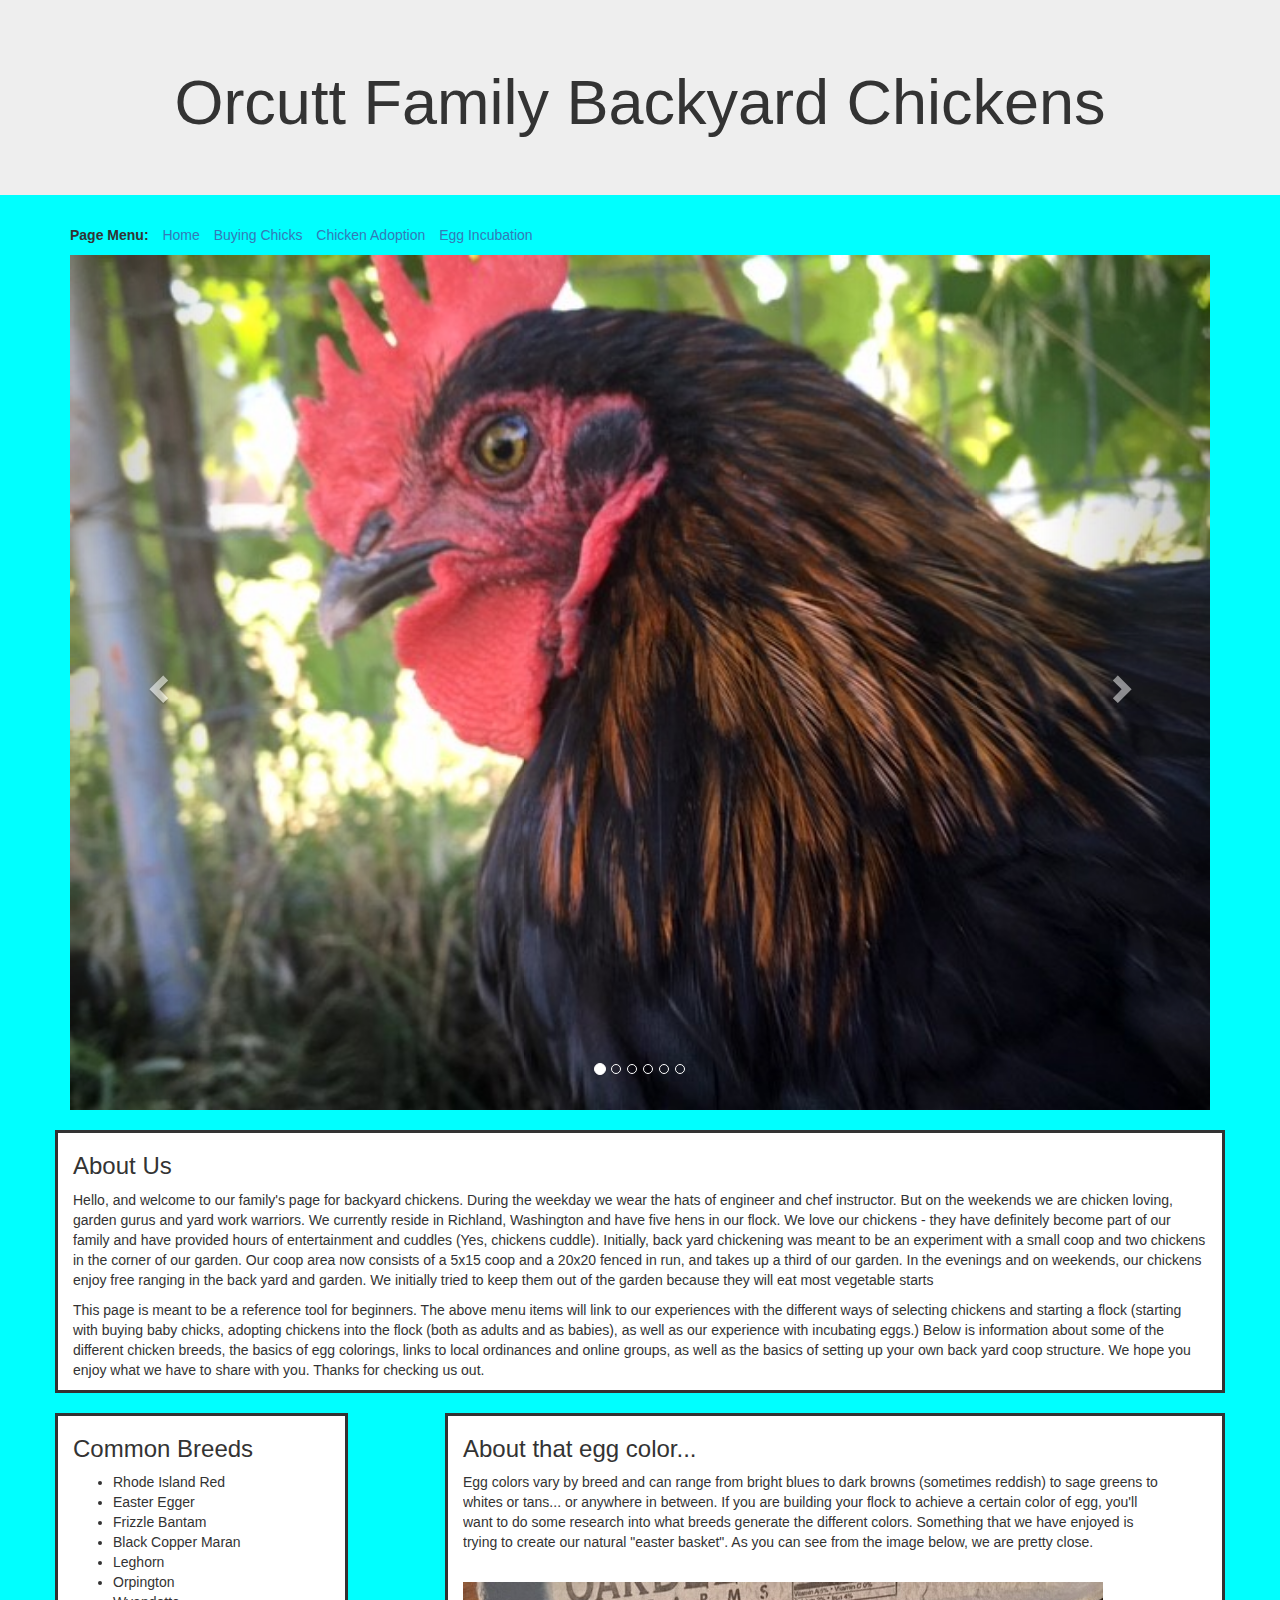
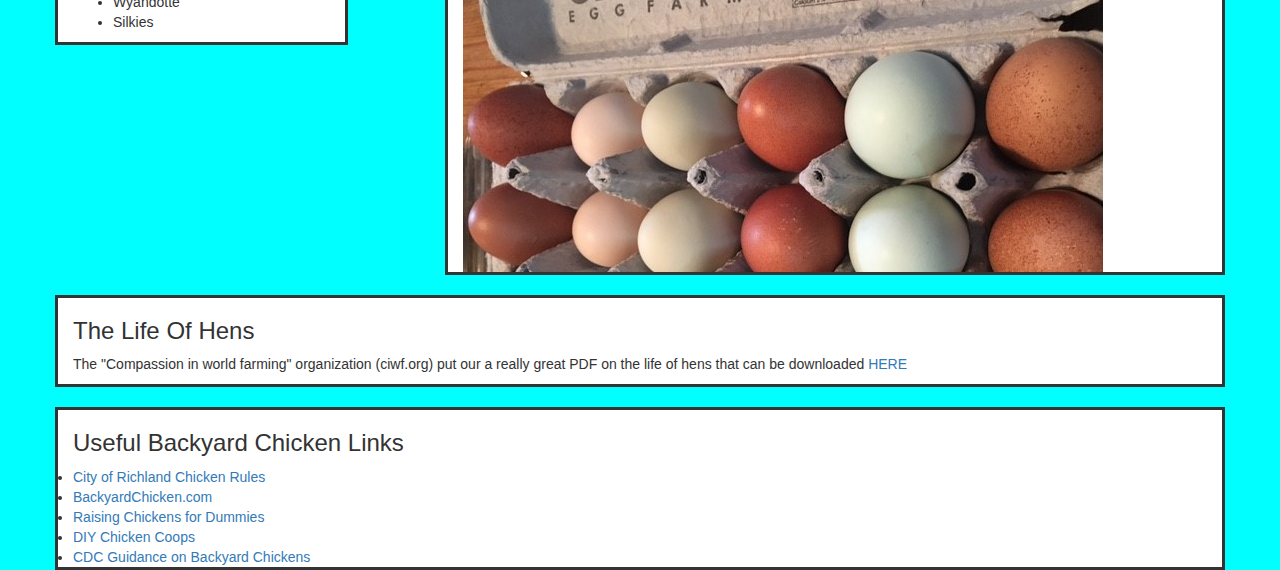
<file: index.html>
<!--/***********************************************************
** PROGRAM:  Final Project, index.html - CS290
** NAME:  Shara Orcutt
** DUE:   11/19/2017
** OBJECTIVE: Make a web using that includes the following:
**  Carousel of Images
**  Horizontal Menu
**  Minimum of 3 sub pages
**  An unordered list
**  A scroll bar
**  Link to external site
**  Download of sometype
*************************************************************-->

<!DOCTYPE html>
<html lang="en">
<head>
	<meta charset="UTF-8">
	<title>Final Project</title>
	<link rel="stylesheet" href="style.css">

	<!--***************************************************************
	** Required for bootstrap - https://www.w3schools.com/bootstrap/bootstrap_get_started.asp
	****************************************************************-->
	<meta name="viewport" content="width=device-width, initial-scale=1">
	<link rel="stylesheet" href="https://maxcdn.bootstrapcdn.com/bootstrap/3.3.7/css/bootstrap.min.css">
	<script src="https://ajax.googleapis.com/ajax/libs/jquery/3.2.1/jquery.min.js"></script>
	<script src="https://maxcdn.bootstrapcdn.com/bootstrap/3.3.7/js/bootstrap.min.js"></script>
</head>
<body>
	<div class="jumbotron text-center">
		<h1>Orcutt Family Backyard Chickens</h1>
	</div>
	<div class="container">
		<ul class="list-inline"> 
			<li><b>Page Menu:</b></li>
			<li><a href="index.html">Home</a></li>
			<li><a href="babyChicks.html">Buying Chicks</a></li>
			<li><a href="adoption.html">Chicken Adoption</a></li>
			<li><a href="incubation.html">Egg Incubation</a></li>
		</ul>
	</div>
	<!--***************************************************************
	** Carousel for bootstrap - https://www.w3schools.com/bootstrap/bootstrap_carousel.asp
	****************************************************************-->
	<div class="container">
		<div id="myCarousel" class="carousel slide" data-ride="carousel">
			<!-- Indicators -->
			<ol class="carousel-indicators">
				<li data-target="#myCarousel" data-slide-to="0" class="active"></li>
				<li data-target="#myCarousel" data-slide-to="1"></li>
				<li data-target="#myCarousel" data-slide-to="2"></li>
				<li data-target="#myCarousel" data-slide-to="3"></li>
				<li data-target="#myCarousel" data-slide-to="4"></li>
				<li data-target="#myCarousel" data-slide-to="5"></li>
			</ol>

			<!-- Wrapper for slides -->
			<div class="carousel-inner">
				<div class="item active">
					<img src="bcm1.jpg"" style="width:100%;">
				</div>

				<div class="item">
					<img src="chickens-napping.jpg" style="width:100%;">
				</div>

				<div class="item">
					<img src="snack-tim3.jpg" style="width:100%;">
				</div>

				<div class="item">
					<img src="shirley-cuddles2.jpg" style="width:100%;">
				</div>

				<div class="item">
					<img src="snack-time2.jpg" style="width:100%;">
				</div>

				<div class="item">
					<img src="chik222.jpg" style="width:100%;">
				</div>
			</div>

			<!-- Left and right controls -->
			<a class="left carousel-control" href="#myCarousel" data-slide="prev">
				<span class="glyphicon glyphicon-chevron-left"></span>
				<span class="sr-only">Previous</span>
			</a>
			<a class="right carousel-control" href="#myCarousel" data-slide="next">
				<span class="glyphicon glyphicon-chevron-right"></span>
				<span class="sr-only">Next</span>
			</a>
		</div>
	</div>
	</br>
	<div class="container">
		<div class="row">
			<div class="col-lg-12 do-my-border">
				<h3>About Us</h3>
				<p>Hello, and welcome to our family's page for backyard chickens.  During the weekday we wear the hats of engineer and chef instructor.  But on the weekends we are chicken loving, garden gurus and yard work warriors.  We currently reside in Richland, Washington and have five hens in our flock.  We love our chickens - they have definitely become part of our family and have provided hours of entertainment and cuddles (Yes, chickens cuddle).  Initially, back yard chickening was meant to be an experiment with a small coop and two chickens in the corner of our garden.  Our coop area now consists of a 5x15 coop and a 20x20 fenced in run, and takes up a third of our garden.  In the evenings and on weekends, our chickens enjoy free ranging in the back yard and garden.  We initially tried to keep them out of the garden because they will eat most vegetable starts 
				</p>

				<p>This page is meant to be a reference tool for beginners.  The above menu items will link to our experiences with the different ways of selecting chickens and starting a flock (starting with buying baby chicks, adopting chickens into the flock (both as adults and as babies), as well as our experience with incubating eggs.) Below is information about some of the different chicken breeds, the basics of egg colorings, links to local ordinances and online groups, as well as the basics of setting up your own back yard coop structure.  We hope you enjoy what we have to share with you.  Thanks for checking us out.
				</p>  
			</div>
		</div>
	</div>
	</br>
	<div class="container">
		<div class="row">
			<div class="col-lg-3 do-my-border">
				<div> 
					<h3>Common Breeds</h3>
					<ul calss="scroll-bar">
						<li>Rhode Island Red</li>
						<li>Easter Egger</li>
						<li>Frizzle Bantam</li>
						<li>Black Copper Maran</li>	
						<li>Leghorn</li>
						<li>Orpington</li>
						<li>Wyandotte</li>
						<li>Silkies</li>	
					</ul>
				</div>
			</div>
			<div class="col-lg-1"></div>
				<div class="col-lg-8 do-my-border">
					<h3>About that egg color...</h3>
					<div class="scroll-bar">
					<p>Egg colors vary by breed and can range from bright blues to dark browns (sometimes reddish) to sage greens to whites or tans... or anywhere in between. If you are building your flock to achieve a certain color of egg, you'll want to do some research into what breeds generate the different colors.  Something that we have enjoyed is trying to create our natural "easter basket".  As you can see from the image below, we are pretty close.  
					</p>
					</br>
					<img src="egg-colors1.jpg">
				</br>
				<p>Another thing to note beyond the color of the egg, is the shade of color.  If you were to type "Chicken egg colors" into a browser, you will see that there are many shades of each color.  It is quite a sport to breed certain colors.  We just took our chickens for what their breed likely laid and hoped for the best.  Even if you were to breed your perfect color of egg, you can see from the image below that the egg color throughout the lifecycle of the chicken can change.  In this case, it was the beginning changes as a chicken began to lay.  This is called "getting her paint on".  Additionally, the eggs may become lighter or more speckled with time.   
				</p>
				</br>
				<img src="egg-colors9.jpg">
				</div>
			</div>
		</div>
	</div>
	</br>
	<div class="container">
		<div class="row">
			<div class="col-lg-12 do-my-border">
			<h3>The Life Of Hens</h3>
			<p>The "Compassion in world farming" organization (ciwf.org) put our a really great PDF on the life of hens that can be downloaded <a href="The-life-of-laying-hens.pdf" download> HERE</a></p>
			</div>
		</div>
	</div>
	</br>
	<div class="container">
		<div class="row">
			<div class="col-lg-12 do-my-border">
			<h3>Useful Backyard Chicken Links</h3>
			<li><a href="http://www.codepublishing.com/WA/Richland/html/Richland07/Richland0703.html#7.03.015">City of Richland Chicken Rules</a>
			<li><a href="https://www.backyardchickens.com/forums/#raising-backyard-chickens.64">BackyardChicken.com</a>
			<li><a href="https://modernfarmer.com/2014/07/raising-backyard-chickens-dummies/">Raising Chickens for Dummies</a>
			<li><a href="http://www.countryliving.com/diy-crafts/g2452/diy-chicken-coops/">DIY Chicken Coops</a>
			<li><a href="https://www.cdc.gov/features/salmonellapoultry/index.html">CDC Guidance on Backyard Chickens</a>
			</br>
			</div>
		</div>
	</div>
</body>
</html>
</file>
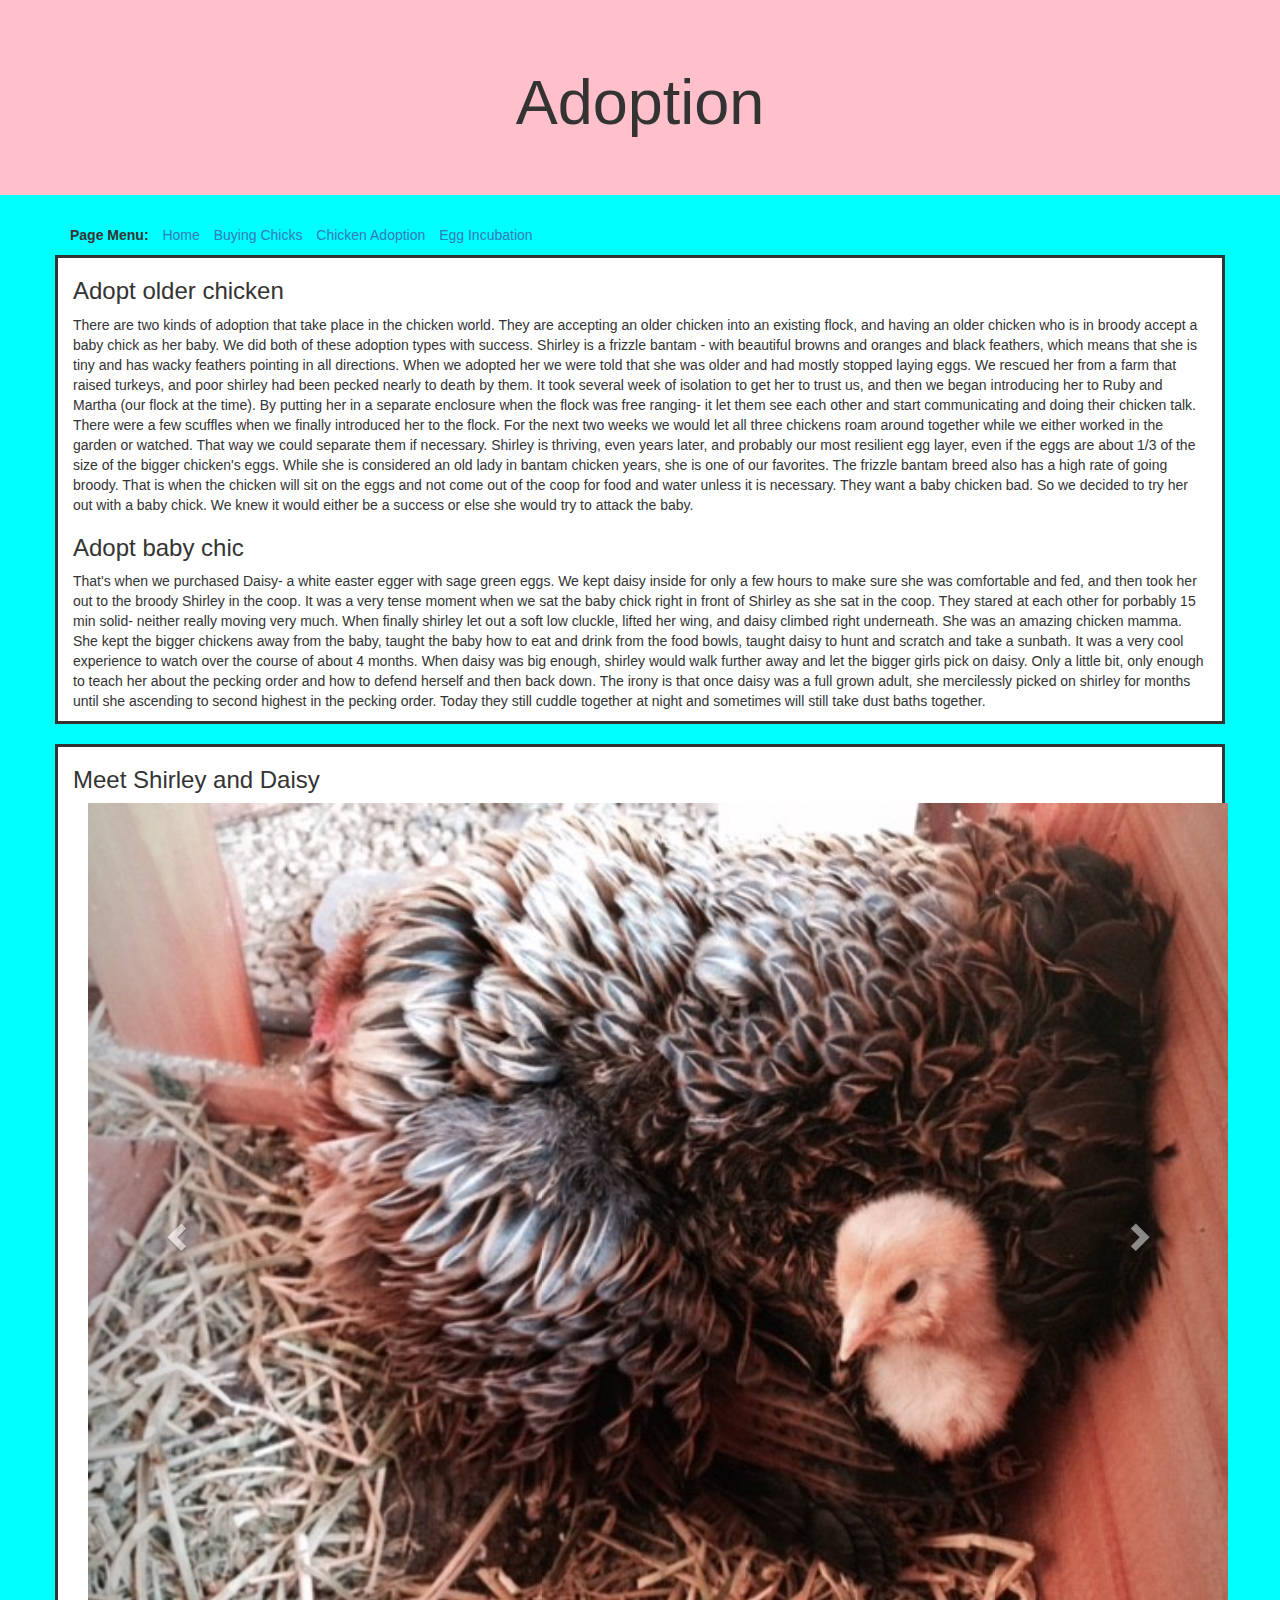
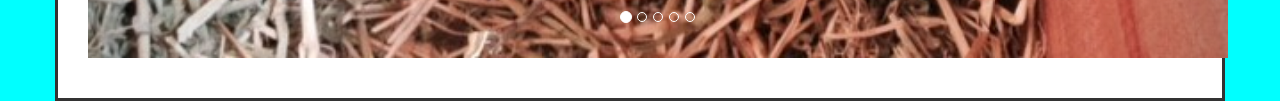
<file: adoption.html>
<!--/***********************************************************
** PROGRAM:  Final Project, adoption.html - CS290
** NAME:  Shara Orcutt
** DUE:   11/19/2017
** OBJECTIVE: 
*************************************************************-->

<!DOCTYPE html>
<html lang="en">
<head>
	<meta charset="UTF-8">
	<title>Final Project - Sub Page 2</title>
	<link rel="stylesheet" href="style.css">

	<!--***************************************************************
	** Required for bootstrap - https://www.w3schools.com/bootstrap/bootstrap_get_started.asp
	****************************************************************-->
	<meta name="viewport" content="width=device-width, initial-scale=1">
	<link rel="stylesheet" href="https://maxcdn.bootstrapcdn.com/bootstrap/3.3.7/css/bootstrap.min.css">
	<script src="https://ajax.googleapis.com/ajax/libs/jquery/3.2.1/jquery.min.js"></script>
	<script src="https://maxcdn.bootstrapcdn.com/bootstrap/3.3.7/js/bootstrap.min.js"></script>
</head>
<body>
		<div style="background: pink !important" class="jumbotron text-center">
		<h1>Adoption</h1>
	</div>
	<div class="container">
		<ul class="list-inline"> 
			<li><b>Page Menu:</b></li>
			<li><a href="index.html">Home</a></li>
			<li><a href="babyChicks.html">Buying Chicks</a></li>
			<li><a href="adoption.html">Chicken Adoption</a></li>
			<li><a href="incubation.html">Egg Incubation</a></li>
		</ul>
	</div>

		<div class="container">
		<div class="row">
			<div class="col-lg-12 do-my-border">
				<h3>Adopt older chicken</h3>
				<p>There are two kinds of adoption that take place in the chicken world.  They are accepting an older chicken into an existing flock, and having an older chicken who is in broody accept a baby chick as her baby.  We did both of these adoption types with success.  Shirley is a frizzle bantam - with beautiful browns and oranges and black feathers, which means that she is tiny and has wacky feathers pointing in all directions.  When we adopted her we were told that she was older and had mostly stopped laying eggs.  We rescued her from a farm that raised turkeys, and poor shirley had been pecked nearly to death by them.  It took several week of isolation to get her to trust us, and then we began introducing her to Ruby and Martha (our flock at the time).  By putting her in a separate enclosure when the flock was free ranging- it let them see each other and start communicating and doing their chicken talk.  There were a few scuffles when we finally introduced her to the flock.  For the next two weeks we would let all three chickens roam around together while we either worked in the garden or watched.  That way we could separate them if necessary.  Shirley is thriving, even years later, and probably our most resilient egg layer, even if the eggs are about 1/3 of the size of the bigger chicken's eggs.  While she is considered an old lady in bantam chicken years, she is one of our favorites.  The frizzle bantam breed also has a high rate of going broody.  That is when the chicken will sit on the eggs and not come out of the coop for food and water unless it is necessary.  They want a baby chicken bad.  So we decided to try her out with a baby chick.  We knew it would either be a success or else she would try to attack the baby.
				</p>
				<h3>Adopt baby chic</h3>
				<p>That's when we purchased Daisy- a white easter egger with sage green eggs.  We kept daisy inside for only a few hours to make sure she was comfortable and fed, and then took her out to the broody Shirley in the coop.  It was a very tense moment when we sat the baby chick right in front of Shirley as she sat in the coop.  They stared at each other for porbably 15 min solid- neither really moving very much.  When finally shirley let out a soft low cluckle, lifted her wing, and daisy climbed right underneath.  She was an amazing chicken mamma.  She kept the bigger chickens away from the baby, taught the baby how to eat and drink from the food bowls, taught daisy to hunt and scratch and take a sunbath.  It was a very cool experience to watch over the course of about 4 months.  When daisy was big enough, shirley would walk further away and let the bigger girls pick on daisy.  Only a little bit, only enough to teach her about the pecking order and how to defend herself and then back down.  The irony is that once daisy was a full grown adult, she mercilessly picked on shirley for months until she ascending to second highest in the pecking order.  Today they still cuddle together at night and sometimes will still take dust baths together.
				</p>  
			</div>
		</div>
	</div>
	</br>
	<div class="container">
		<div class="row">
			<div class="col-lg-12 do-my-border">
				<div> 
					<h3>Meet Shirley and Daisy</h3>
					<div class="container">
						<div id="myCarousel" class="carousel slide" data-ride="carousel">
							<!-- Indicators -->
							<ol class="carousel-indicators">
								<li data-target="#myCarousel" data-slide-to="0" class="active"></li>
								<li data-target="#myCarousel" data-slide-to="1"></li>
								<li data-target="#myCarousel" data-slide-to="2"></li>
								<li data-target="#myCarousel" data-slide-to="3"></li>
								<li data-target="#myCarousel" data-slide-to="4"></li>
							</ol>

							<!-- Wrapper for slides -->
							<div class="carousel-inner">
								<div class="item active">
									<img src="a1.jpg"" style="width:100%;">
								</div>

								<div class="item">
									<img src="a2.jpg" style="width:100%;">
								</div>

								<div class="item">
									<img src="a3.jpg" style="width:100%;">
								</div>

								<div class="item">
									<img src="a4.jpg" style="width:100%;">
								</div>

								<div class="item">
									<img src="a5.jpg" style="width:100%;">
								</div>

							</div>

							<!-- Left and right controls -->
							<a class="left carousel-control" href="#myCarousel" data-slide="prev">
								<span class="glyphicon glyphicon-chevron-left"></span>
								<span class="sr-only">Previous</span>
							</a>
							<a class="right carousel-control" href="#myCarousel" data-slide="next">
								<span class="glyphicon glyphicon-chevron-right"></span>
								<span class="sr-only">Next</span>
							</a>
						</div>
						</br>
						</br>
					</div>
				</div>
			</div>
		</div>
	</div>
</body>
</html>
</file>
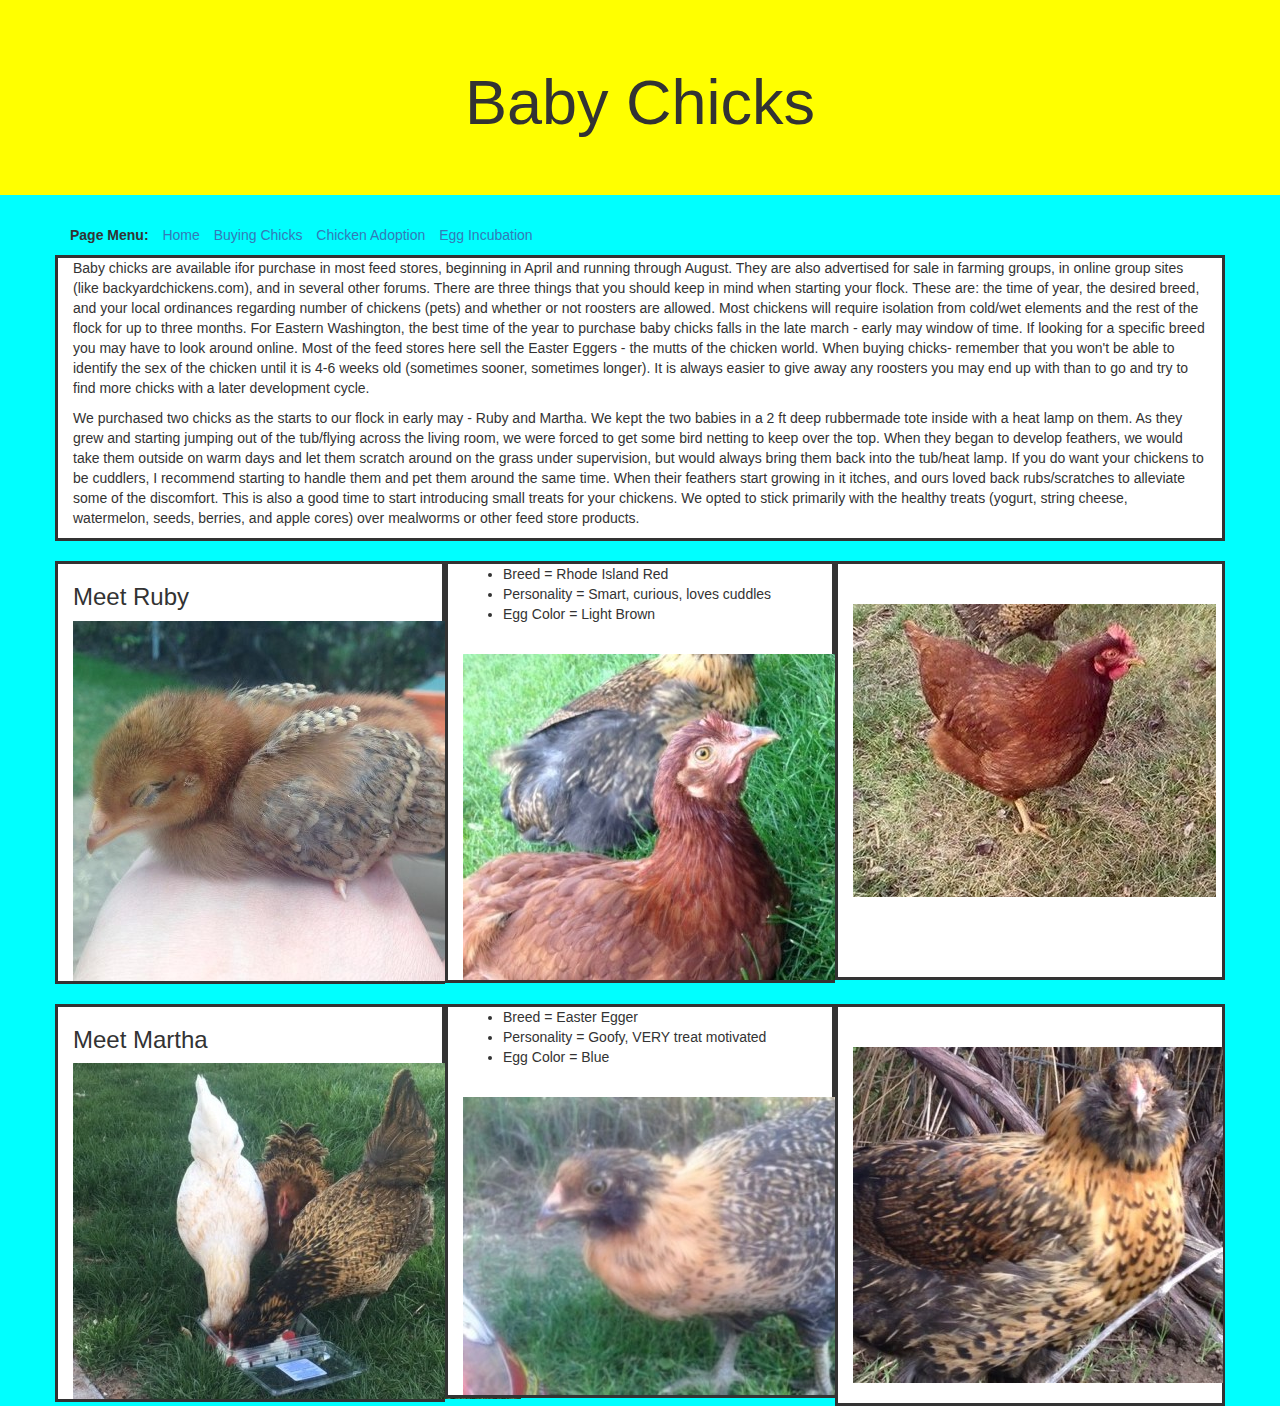
<file: babyChicks.html>
<!--/***********************************************************
** PROGRAM:  Final Project, babyChicks.html - CS290
** NAME:  Shara Orcutt
** DUE:   11/19/2017
** OBJECTIVE: 
*************************************************************-->

<!DOCTYPE html>
<html lang="en">
<head>
	<meta charset="UTF-8">
	<title>Final Project - Sub Page 1</title>
	<link rel="stylesheet" href="style.css">

	<!--***************************************************************
	** Required for bootstrap - https://www.w3schools.com/bootstrap/bootstrap_get_started.asp
	****************************************************************-->
	<meta name="viewport" content="width=device-width, initial-scale=1">
	<link rel="stylesheet" href="https://maxcdn.bootstrapcdn.com/bootstrap/3.3.7/css/bootstrap.min.css">
	<script src="https://ajax.googleapis.com/ajax/libs/jquery/3.2.1/jquery.min.js"></script>
	<script src="https://maxcdn.bootstrapcdn.com/bootstrap/3.3.7/js/bootstrap.min.js"></script>
</head>
<body>
		<div style="background: yellow !important" class="jumbotron text-center">
		<h1>Baby Chicks</h1>
	</div>
	<div class="container">
		<ul class="list-inline"> 
			<li><b>Page Menu:</b></li>
			<li><a href="index.html">Home</a></li>
			<li><a href="babyChicks.html">Buying Chicks</a></li>
			<li><a href="adoption.html">Chicken Adoption</a></li>
			<li><a href="incubation.html">Egg Incubation</a></li>
		</ul>
	</div>

		<div class="container">
		<div class="row">
			<div class="col-lg-12 do-my-border">
				<p>Baby chicks are available ifor purchase in most feed stores, beginning in April and running through August.  They are also advertised for sale in farming groups, in online group sites (like backyardchickens.com), and in several other forums.  There are three things that you should keep in mind when starting your flock.  These are: the time of year, the desired breed, and your local ordinances regarding number of chickens (pets) and whether or not roosters are allowed.  Most chickens will require isolation from cold/wet elements and the rest of the flock for up to three months.  For Eastern Washington, the best time of the year to purchase baby chicks falls in the late march - early may window of time.  If looking for a specific breed you may have to look around online.  Most of the feed stores here sell the Easter Eggers - the mutts of the chicken world.  When buying chicks- remember that you won't be able to identify the sex of the chicken until it is 4-6 weeks old (sometimes sooner, sometimes longer).  It is always easier to give away any roosters you may end up with than to go and try to find more chicks with a later development cycle.
				</p>

				<p>We purchased two chicks as the starts to our flock in early may - Ruby and Martha.  We kept the two babies in a 2 ft deep rubbermade tote inside with a heat lamp on them.  As they grew and starting jumping out of the tub/flying across the living room, we were forced to get some bird netting to keep over the top.  When they began to develop feathers, we would take them outside on warm days and let them scratch around on the grass under supervision, but would always bring them back into the tub/heat lamp.  If you do want your chickens to be cuddlers, I recommend starting to handle them and pet them around the same time.  When their feathers start growing in it itches, and ours loved back rubs/scratches to alleviate some of the discomfort.  This is also a good time to start introducing small treats for your chickens. We opted to stick primarily with the healthy treats (yogurt, string cheese, watermelon, seeds, berries, and apple cores) over mealworms or other feed store products.
				</p>  
			</div>
		</div>
	</div>
	</br>
	<div class="container">
		<div class="row">
			<div class="col-lg-4 do-my-border">
				<div> 
					<h3>Meet Ruby</h3>
					<img src="ruby1.jpg">	
				</div>
			</div>
			<div class="col-lg-4 do-my-border">
				<div> 
					<ul>
						<li>Breed = Rhode Island Red</li>
						<li>Personality = Smart, curious, loves cuddles</li>
						<li>Egg Color = Light Brown</li>	
					</br>
					</ul>
					<img src="ruby22.jpg">
				</div>
			</div>
			<div class="col-lg-4 do-my-border">
				<div> 
					</br>
					</br>
					<img src="ruby3.jpg">	
					</br>
					</br>
					</br>
					</br>
					</br>
				</div>
			</div>
		</div>
	</div>
	</br>
	<div class="container">
		<div class="row">
			<div class="col-lg-4 do-my-border">
				<div> 
					<h3>Meet Martha</h3>
					<img src="martha1.jpg">	
					</br>
				</div>
			</div>
			<div class="col-lg-4 do-my-border">
				<div> 
					<ul>
						<li>Breed = Easter Egger</li>
						<li>Personality = Goofy, VERY treat motivated</li>
						<li>Egg Color = Blue</li>	
					</br>
					</ul>
					<img src="martha2.jpg">
				</div>
			</div>
			<div class="col-lg-4 do-my-border">
				<div> 
					</br>
					</br>
					<img src="martha3.jpg">	
					</br>
					</br>
				</div>
			</div>
		</div>
	</div>
</body>
</html>
</file>
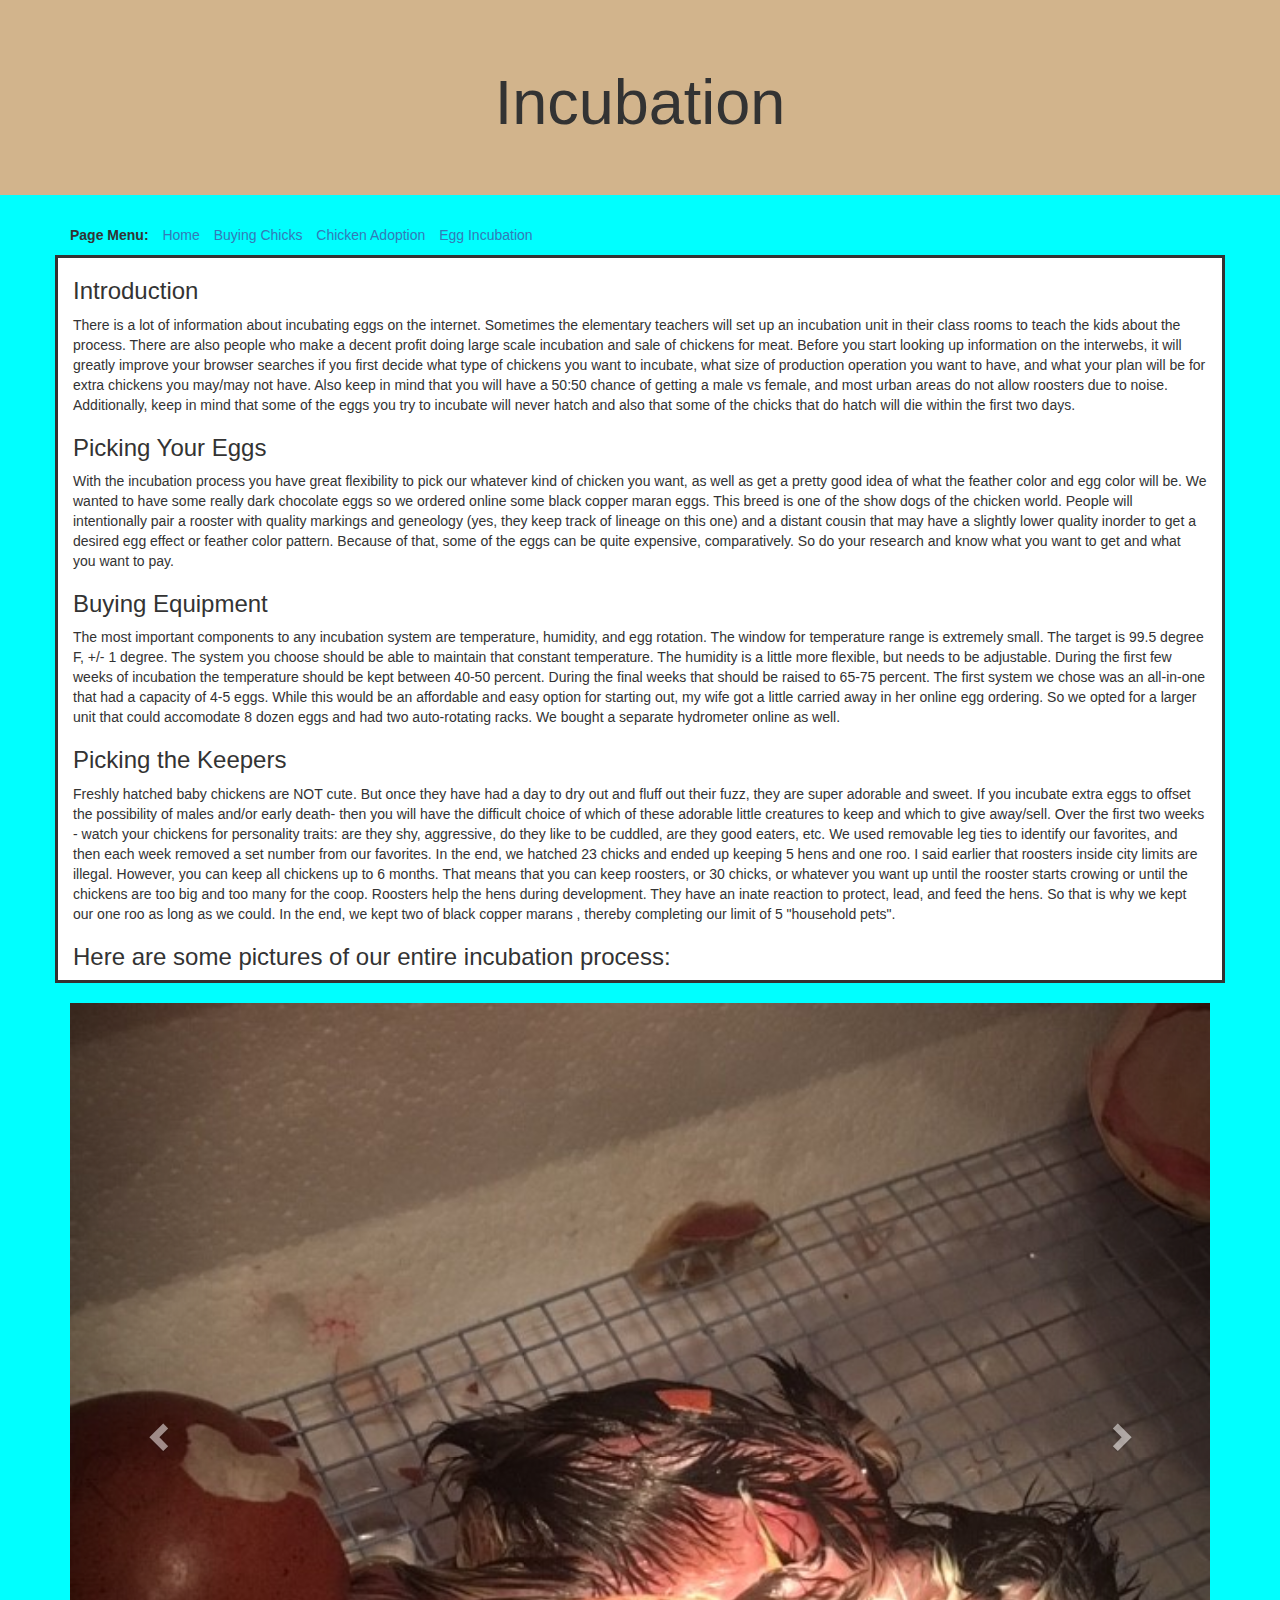
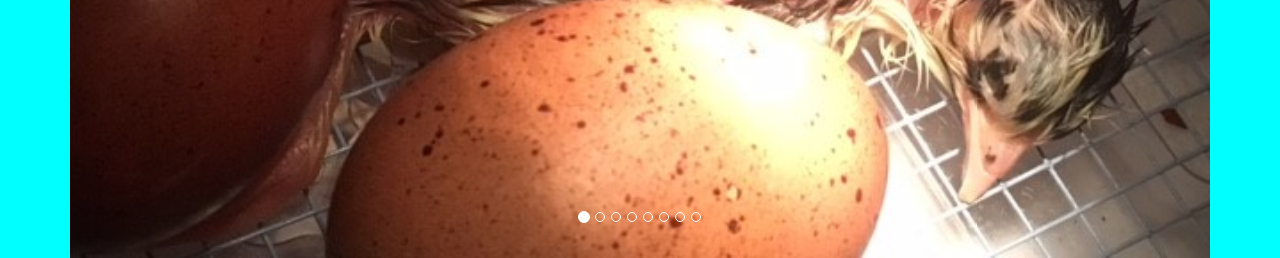
<file: incubation.html>
<!--/***********************************************************
** PROGRAM:  Final Project, incubation.html - CS290
** NAME:  Shara Orcutt
** DUE:   11/19/2017
** OBJECTIVE: 
*************************************************************-->

<!DOCTYPE html>
<html lang="en">
<head>
	<meta charset="UTF-8">
	<title>Final Project - Sub Page 3</title>
	<link rel="stylesheet" href="style.css">

	<!--***************************************************************
	** Required for bootstrap - https://www.w3schools.com/bootstrap/bootstrap_get_started.asp
	****************************************************************-->
	<meta name="viewport" content="width=device-width, initial-scale=1">
	<link rel="stylesheet" href="https://maxcdn.bootstrapcdn.com/bootstrap/3.3.7/css/bootstrap.min.css">
	<script src="https://ajax.googleapis.com/ajax/libs/jquery/3.2.1/jquery.min.js"></script>
	<script src="https://maxcdn.bootstrapcdn.com/bootstrap/3.3.7/js/bootstrap.min.js"></script>
</head>
<body>
		<div style="background: tan !important" class="jumbotron text-center">
		<h1>Incubation</h1>
	</div>
	<div class="container">
		<ul class="list-inline"> 
			<li><b>Page Menu:</b></li>
			<li><a href="index.html">Home</a></li>
			<li><a href="babyChicks.html">Buying Chicks</a></li>
			<li><a href="adoption.html">Chicken Adoption</a></li>
			<li><a href="incubation.html">Egg Incubation</a></li>
		</ul>
	</div>
	<div class="container">
		<div class="row">
			<div class="col-lg-12 do-my-border">
				<h3>Introduction</h3>
				<p>There is a lot of information about incubating eggs on the internet.  Sometimes the elementary teachers will set up an incubation unit in their class rooms to teach the kids about the process.  There are also people who make a decent profit doing large scale incubation and sale of chickens for meat.  Before you start looking up information on the interwebs, it will greatly improve your browser searches if you first decide what type of chickens you want to incubate, what size of production operation you want to have, and what your plan will be for extra chickens you may/may not have.  Also keep in mind that you will have a 50:50 chance of getting a male vs female, and most urban areas do not allow roosters due to noise. Additionally, keep in mind that some of the eggs you try to incubate will never hatch and also that some of the chicks that do hatch will die within the first two days.
				</p>
				<h3>Picking Your Eggs</h3>
				<p>With the incubation process you have great flexibility to pick our whatever kind of chicken you want, as well as get a pretty good idea of what the feather color and egg color will be.  We wanted to have some really dark chocolate eggs so we ordered online some black copper maran eggs.  This breed is one of the show dogs of the chicken world.  People will intentionally pair a rooster with quality markings and geneology (yes, they keep track of lineage on this one) and a distant cousin that may have a slightly lower quality inorder to get a desired egg effect or feather color pattern. Because of that, some of the eggs can be quite expensive, comparatively.  So do your research and know what you want to get and what you want to pay.
				</p>  
				<h3>Buying Equipment</h3>
				<p>The most important components to any incubation system are temperature, humidity, and egg rotation.  The window for temperature range is extremely small.  The target is 99.5 degree F, +/- 1 degree.  The system you choose should be able to maintain that constant temperature.  The humidity is a little more flexible, but needs to be adjustable.  During the first few weeks of incubation the temperature should be kept between 40-50 percent.  During the final weeks that should be raised to 65-75 percent.  The first system we chose was an all-in-one that had a capacity of 4-5 eggs.  While this would be an affordable and easy option for starting out, my wife got a little carried away in her online egg ordering.  So we opted for a larger unit that could accomodate 8 dozen eggs and had two auto-rotating racks.  We bought a separate hydrometer online as well.
				</p> 
				<h3>Picking the Keepers</h3>
				<p>Freshly hatched baby chickens are NOT cute.  But once they have had a day to dry out and fluff out their fuzz, they are super adorable and sweet.  If you incubate extra eggs to offset the possibility of males and/or early death- then you will have the difficult choice of which of these adorable little creatures to keep and which to give away/sell.  Over the first two weeks - watch your chickens for personality traits:  are they shy, aggressive, do they like to be cuddled, are they good eaters, etc.  We used removable leg ties to identify our favorites, and then each week removed a set number from our favorites.  In the end, we hatched 23 chicks and ended up keeping 5 hens and one roo.  I said earlier that roosters inside city limits are illegal.  However, you can keep all chickens up to 6 months.  That means that you can keep roosters, or 30 chicks, or whatever you want up until the rooster starts crowing or until the chickens are too big and too many for the coop.  Roosters help the hens during development.  They have an inate reaction to protect, lead, and feed the hens.  So that is why we kept our one roo as long as we could.  In the end, we kept two of black copper marans , thereby completing our limit of 5 "household pets".
				</p> 
				<h3>Here are some pictures of our entire incubation process:</h3>
			</div>
		</div>
	</div>
	</br>
	<div class="container">
		<div id="myCarousel" class="carousel slide" data-ride="carousel">
			<!-- Indicators -->
			<ol class="carousel-indicators">
				<li data-target="#myCarousel" data-slide-to="0" class="active"></li>
				<li data-target="#myCarousel" data-slide-to="1"></li>
				<li data-target="#myCarousel" data-slide-to="2"></li>
				<li data-target="#myCarousel" data-slide-to="3"></li>
				<li data-target="#myCarousel" data-slide-to="4"></li>
				<li data-target="#myCarousel" data-slide-to="5"></li>
				<li data-target="#myCarousel" data-slide-to="6"></li>
				<li data-target="#myCarousel" data-slide-to="7"></li>
			</ol>

			<!-- Wrapper for slides -->
			<div class="carousel-inner">
				<div class="item active">
					<img src="b1.jpg"" style="width:100%;">
				</div>

				<div class="item">
					<img src="b2.jpg" style="width:100%;">
				</div>

				<div class="item">
					<img src="b3.jpg" style="width:100%;">
				</div>

				<div class="item">
					<img src="b4.jpg" style="width:100%;">
				</div>

				<div class="item">
					<img src="b5.jpg" style="width:100%;">
				</div>

				<div class="item">
					<img src="b6.jpg" style="width:100%;">
				</div>

				<div class="item">
					<img src="b7.jpg" style="width:100%;">
				</div>

				<div class="item">
					<img src="b8.jpg" style="width:100%;">
				</div>
			</div>

			<!-- Left and right controls -->
			<a class="left carousel-control" href="#myCarousel" data-slide="prev">
				<span class="glyphicon glyphicon-chevron-left"></span>
				<span class="sr-only">Previous</span>
			</a>
			<a class="right carousel-control" href="#myCarousel" data-slide="next">
				<span class="glyphicon glyphicon-chevron-right"></span>
				<span class="sr-only">Next</span>
			</a>
		</div>
	</div>
</body>
</html>
</file>
<file: style.css>
html,body{
	background-color: cyan!important;
}
.scroll-bar { 
	height: 400px; 
	width:700px;
	backgroun-color:white;
	overflow: scroll; 
} 

.do-my-border{
	border-style: solid;
	background-color: white;
}
</file>
